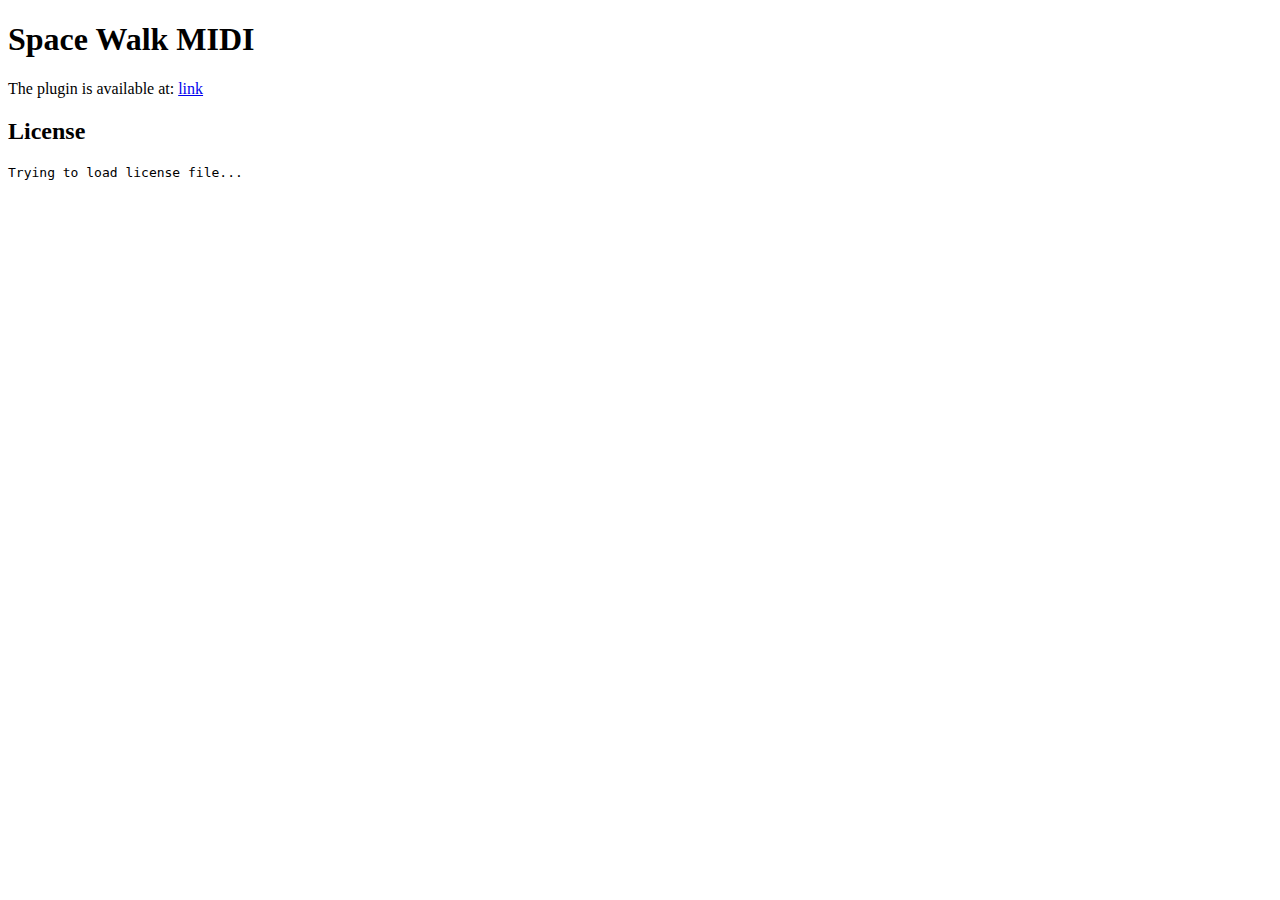
<file: index.html>
<!DOCTYPE html>
<html>
<head>
	<title>Space Walk MIDI</title>
	<link href='http://spacewalk.simonwallner.at/app/css/documentation.css' rel='stylesheet' type='text/css'>
	<script type="text/javascript" src="http://spacewalk.simonwallner.at/app/js/documentation.js"></script>
</head>

<body>
	<h1>Space Walk MIDI</h1>
	<p>
		The plugin is available at: <a href="midi.html">link</a>
	</p>

	<h2>License</h2>
	<pre id="license">Trying to load license file...</pre>
</body>
</html>
</file>
